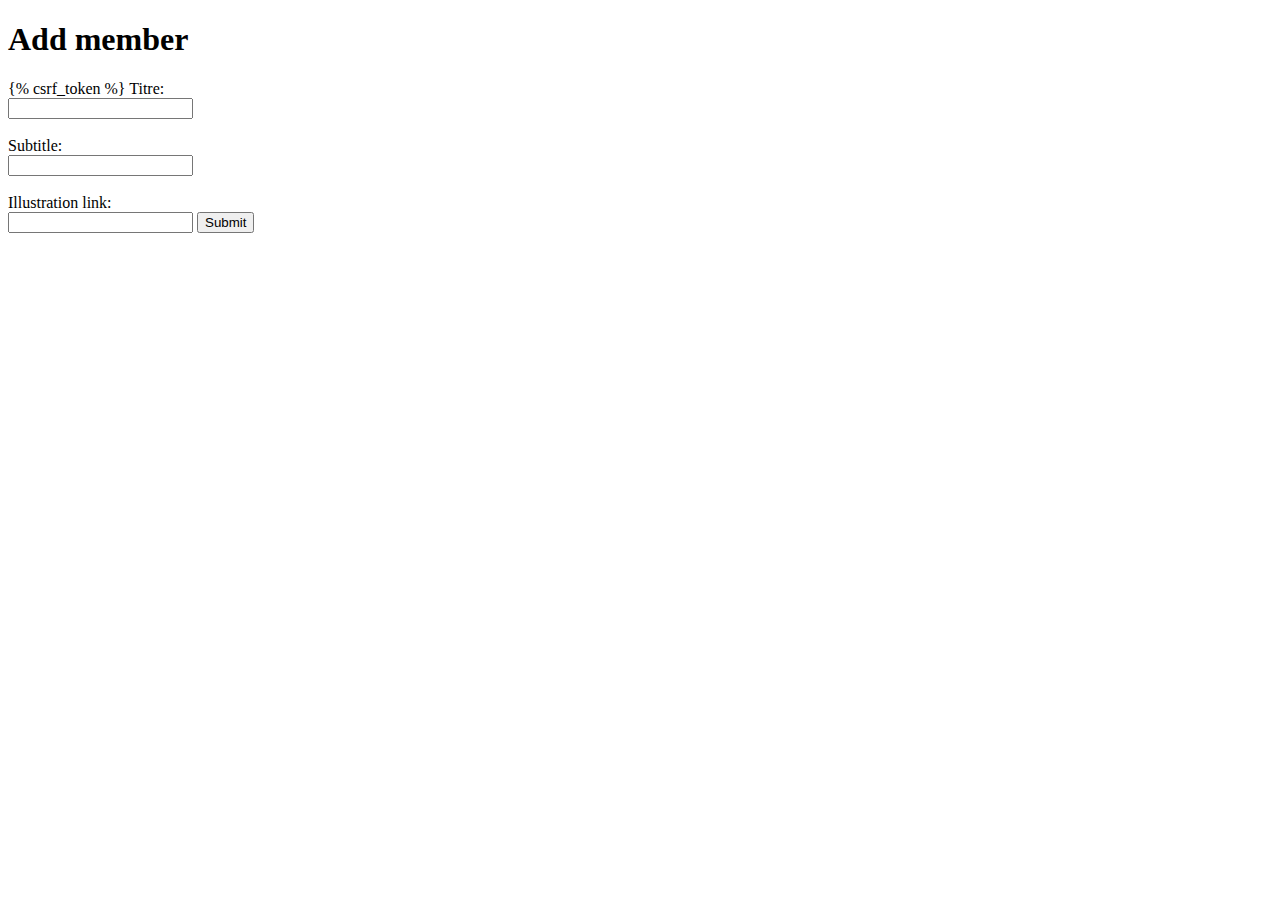
<file: sitemun/testapp/templates/form1.html>
<!DOCTYPE html>
<html lang="en">
<head>
    <meta charset="UTF-8">
    <title>Add an Item</title>
</head>
<body>
    <h1>Add member</h1>

    <form action="addobject/" method="post">
        {% csrf_token %}
        Titre:<br>
        <input name="titre">
        <br><br>
        Subtitle:<br>
        <input name="sub">
        <br><br>
        Illustration link: <br>
        <input name="piclink">
        <input type="submit" value="Submit">
    </form>
</body>
</html>
</file>
